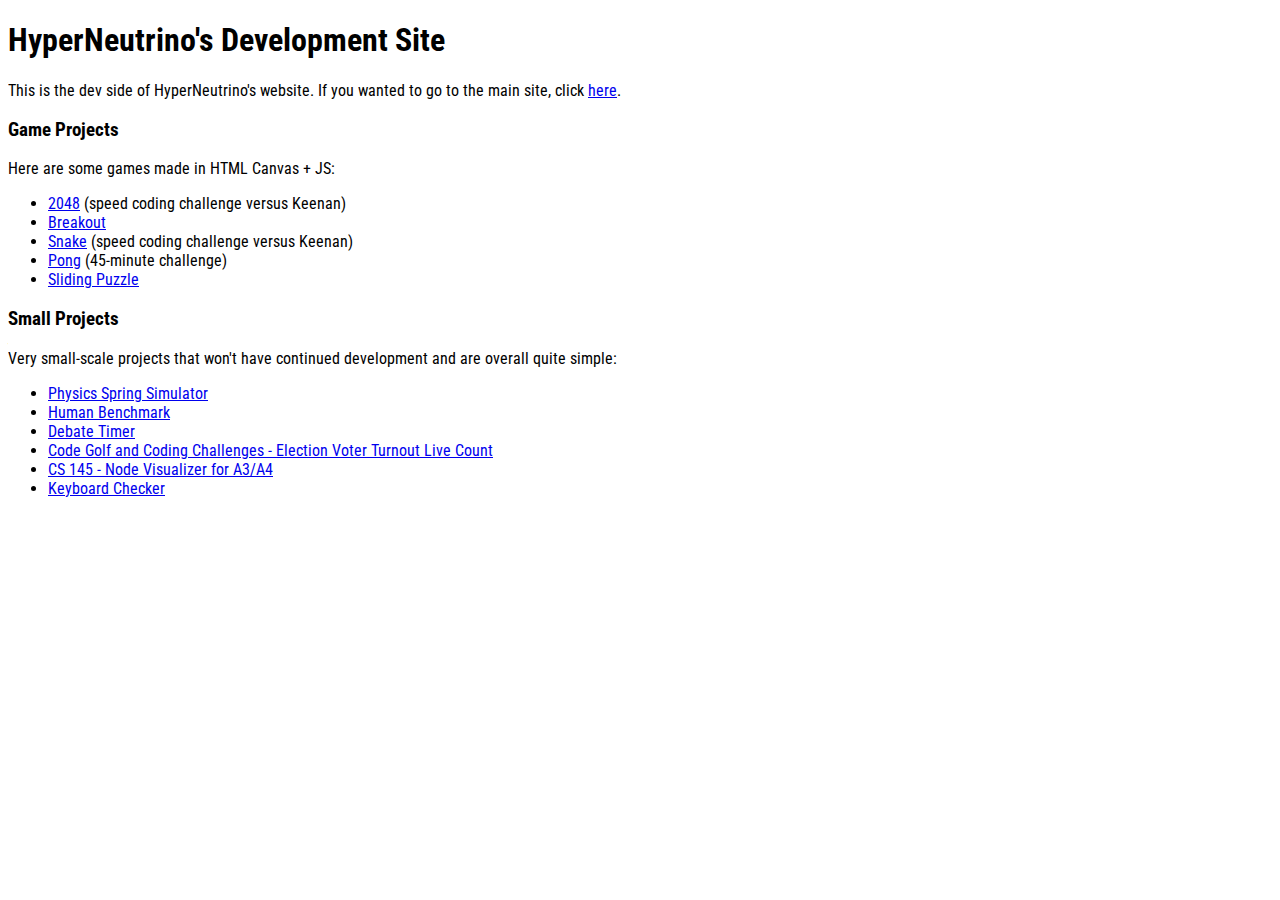
<file: templates/index.html>
<!DOCTYPE html>

<html>
  <head>
    <meta charset="utf-8">
    <meta name="description" content="Development sub-site of HyperNeutrino">
    <meta name="keywords" content="HyperNeutrino,Neutrino,Alexander,Alexander Liao">
    <meta name="author" content="Alexander Liao">
    <meta name="viewport" content="width=device-width, initial-scale=1.0">
    
    <link rel="stylesheet" type="text/css" href="https://fonts.googleapis.com/css2?family=Kelly+Slab&family=Roboto+Condensed:wght@300&family=Baloo+Tammudu+2:wght@500&display=swap" />
    <link rel="stylesheet" type="text/css" href="/static/style.css" />
  </head>
  
  <body>
    <h1>
      HyperNeutrino's Development Site
    </h1>
    
    This is the dev side of HyperNeutrino's website. If you wanted to go to the main site, click <a href="http://hyper-neutrino.xyz">here</a>.
    
    <h3>
      Game Projects
    </h3>
    
    Here are some games made in HTML Canvas + JS:
    
    <ul>
      <li><a href="/2048">2048</a> (speed coding challenge versus Keenan)</li>
      <li><a href="/breakout">Breakout</a></li>
      <li><a href="/snake">Snake</a> (speed coding challenge versus Keenan)</li>
      <li><a href="/pong">Pong</a> (45-minute challenge)</li>
      <li><a href="/sliding-puzzle">Sliding Puzzle</a></li>
    </ul>
    
    <h3>
      Small Projects
    </h3>
    
    Very small-scale projects that won't have continued development and are overall quite simple:
    
    <ul>
      <li><a href="/springs">Physics Spring Simulator</a></li>
      <li><a href="/benchmark">Human Benchmark</a></li>
      <li><a href="/debate-timer">Debate Timer</a></li>
      <li><a href="/cgcc-election">Code Golf and Coding Challenges - Election Voter Turnout Live Count</a></li>
      <li><a href="/cs145-utils">CS 145 - Node Visualizer for A3/A4</a></li>
      <li><a href="/keyboard">Keyboard Checker</a></li>
    </ul>
  </body>
</html>
</file>
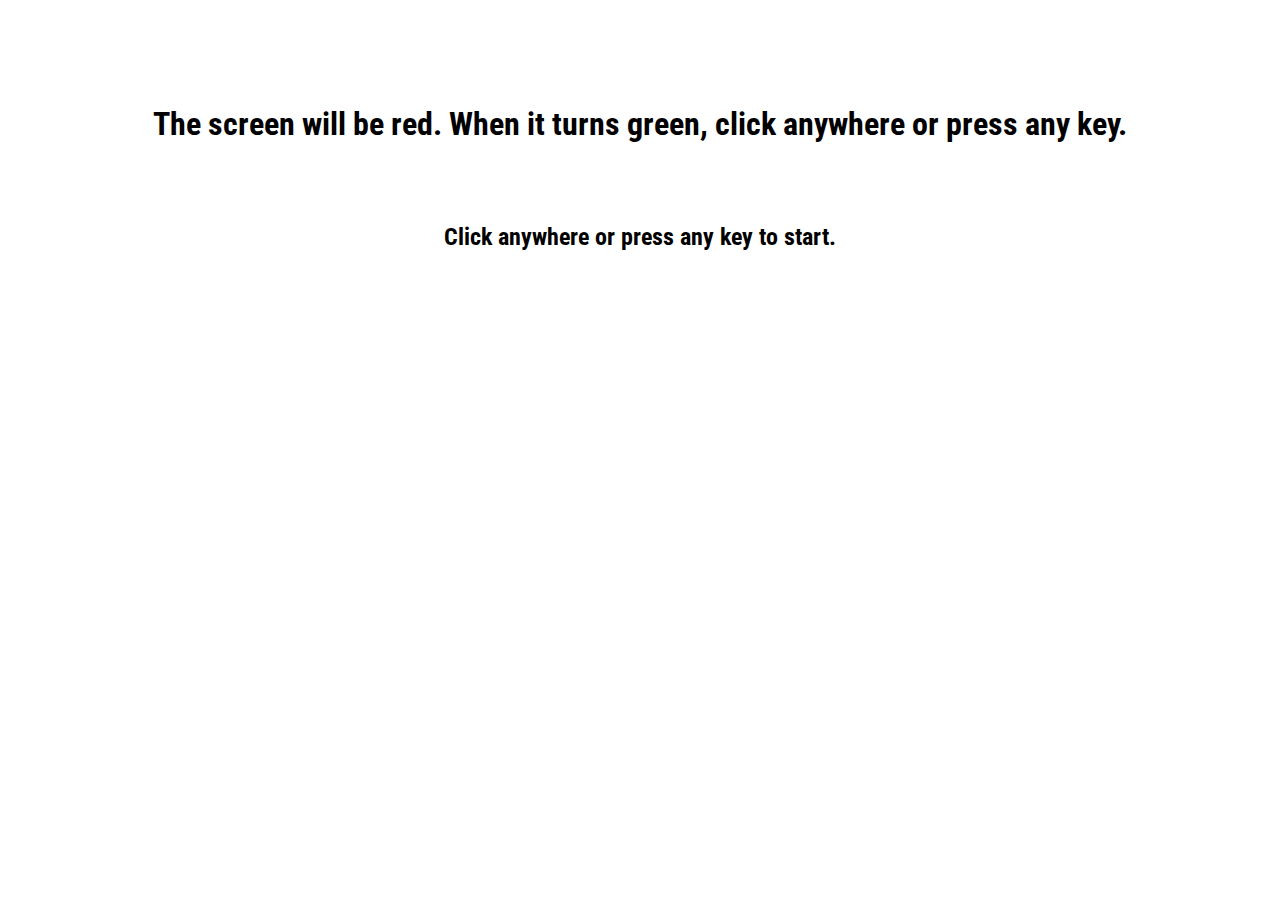
<file: templates/benchmark-reaction-time.html>
<!DOCTYPE html>
<html>
  <head>
    <meta charset="utf-8">
    <meta name="description" content="Benchmark - Reaction Time by HyperNeutrino">
    <meta name="keywords" content="HyperNeutrino,Neutrino,Alexander,Alexander Liao,Reaction Time,Reaction Test,Reaction Time Test">
    <meta name="author" content="Alexander Liao">
    <meta name="viewport" content="width=device-width, initial-scale=1.0">
    
    <link rel="stylesheet" type="text/css" href="https://fonts.googleapis.com/css2?family=Kelly+Slab&family=Roboto+Condensed:wght@300&family=Baloo+Tammudu+2:wght@500&display=swap" />
    <link rel="stylesheet" type="text/css" href="/static/style.css" />
    
    <script src="/static/benchmark/reaction-time.js"></script>
    
    <title>Benchmark - Reaction Time</title>
  </head>
  
  <body>
    <div>
      <br /><br /><br /><br />
      <center>
        <h1 id="m1">
          The screen will be red. When it turns green, click anywhere or press any key.
        </h1>
        <br /><br />
        <h2 id="m2">
          Click anywhere or press any key to start.
        </h2>
      </center>
    </div>
  </body>
</html>
</file>
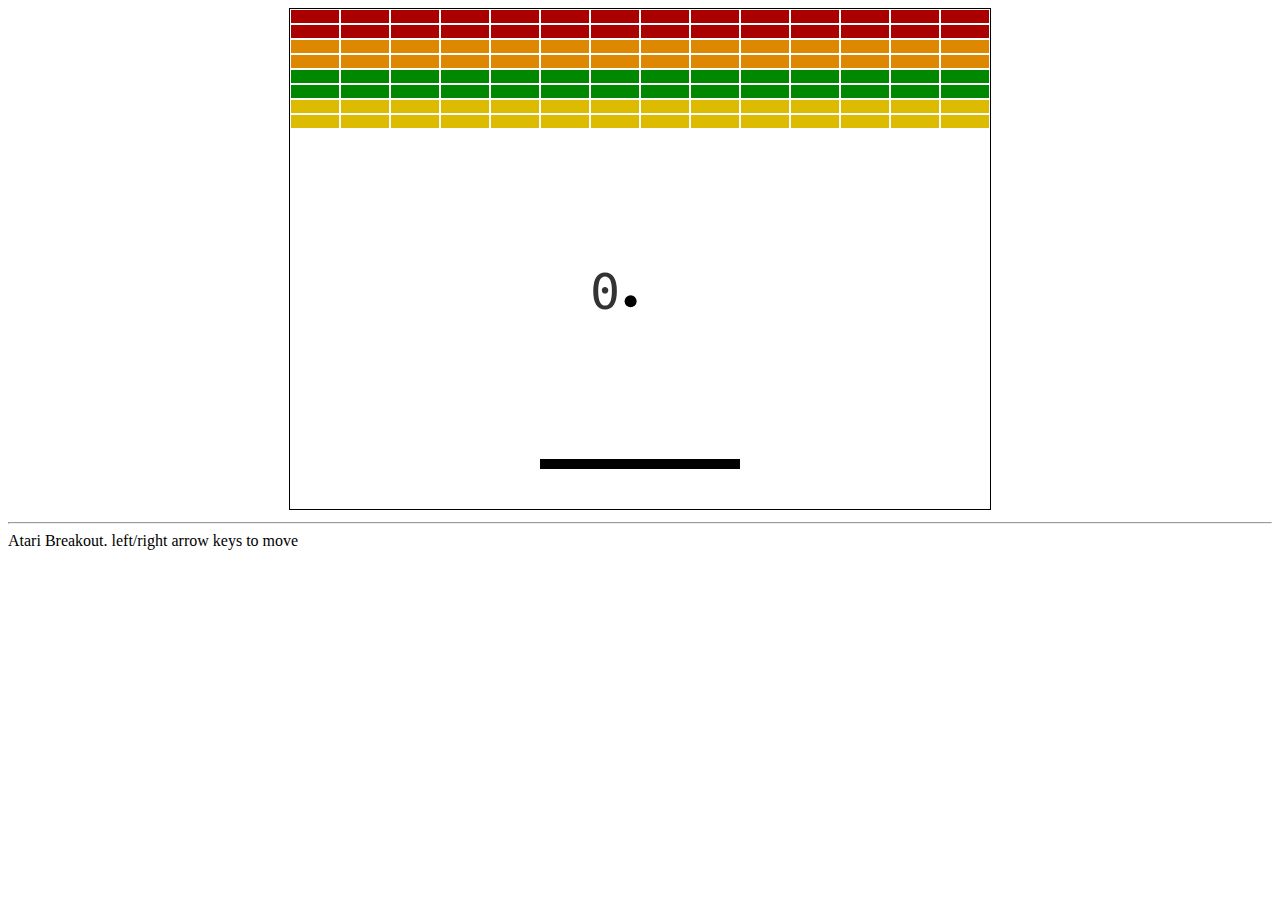
<file: templates/breakout.html>
<!DOCTYPE html>

<html>
  <head>
    <meta charset="utf-8">
    <meta name="description" content="Atari Breakout by HyperNeutrino">
    <meta name="keywords" content="HyperNeutrino,Neutrino,Alexander,Alexander Liao,atari,breakout">
    <meta name="author" content="Alexander Liao">
    <meta name="viewport" content="width=device-width, initial-scale=1.0">
    
    <title>Breakout</title>

    <script src="/static/breakout/script.js"></script>
    <link rel="stylesheet" type="text/css" href="/static/breakout/style.css">
  </head>

  <body>
    <center>
      <canvas id="canvas" width="700" height="500"></canvas>
    </center>
    <hr />
    Atari Breakout. left/right arrow keys to move
  </body>
</html>
</file>
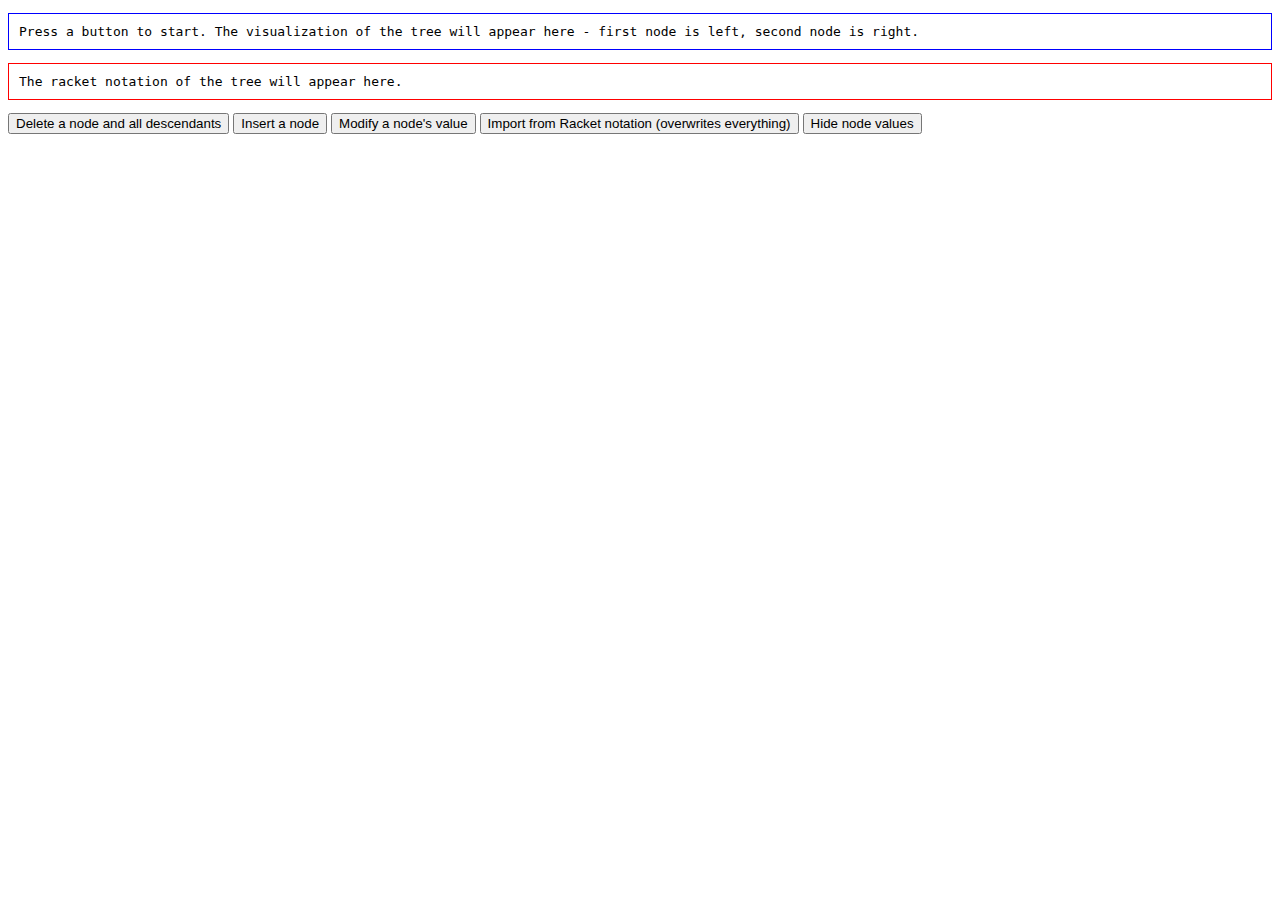
<file: templates/cs145-utils.html>
<!DOCTYPE html>

<html>
  <head>
    <title>Node Visualizer</title>
  </head>
  
  <body>
    <div>
      <p id="main" style="font-family:monospace;border:1px solid blue;padding:10px">
        Press a button to start. The visualization of the tree will appear here - first node is left, second node is right.
      </p>
      <p id="notation" style="font-family:monospace;border:1px solid red;padding:10px">
        The racket notation of the tree will appear here.
      </p>
      <button onclick="remove()">
        Delete a node and all descendants
      </button>
      <button onclick="insert()">
        Insert a node
      </button>
      <button onclick="modify()">
        Modify a node's value
      </button>
      <button onclick="racketimport()">
        Import from Racket notation (overwrites everything)
      </button>
      <button id="toggle" onclick="toggle()">
        Hide node values
      </button>
    </div>
  </body>
  
  <script src="/static/cs145-utils/script.js"></script>
</html>
</file>
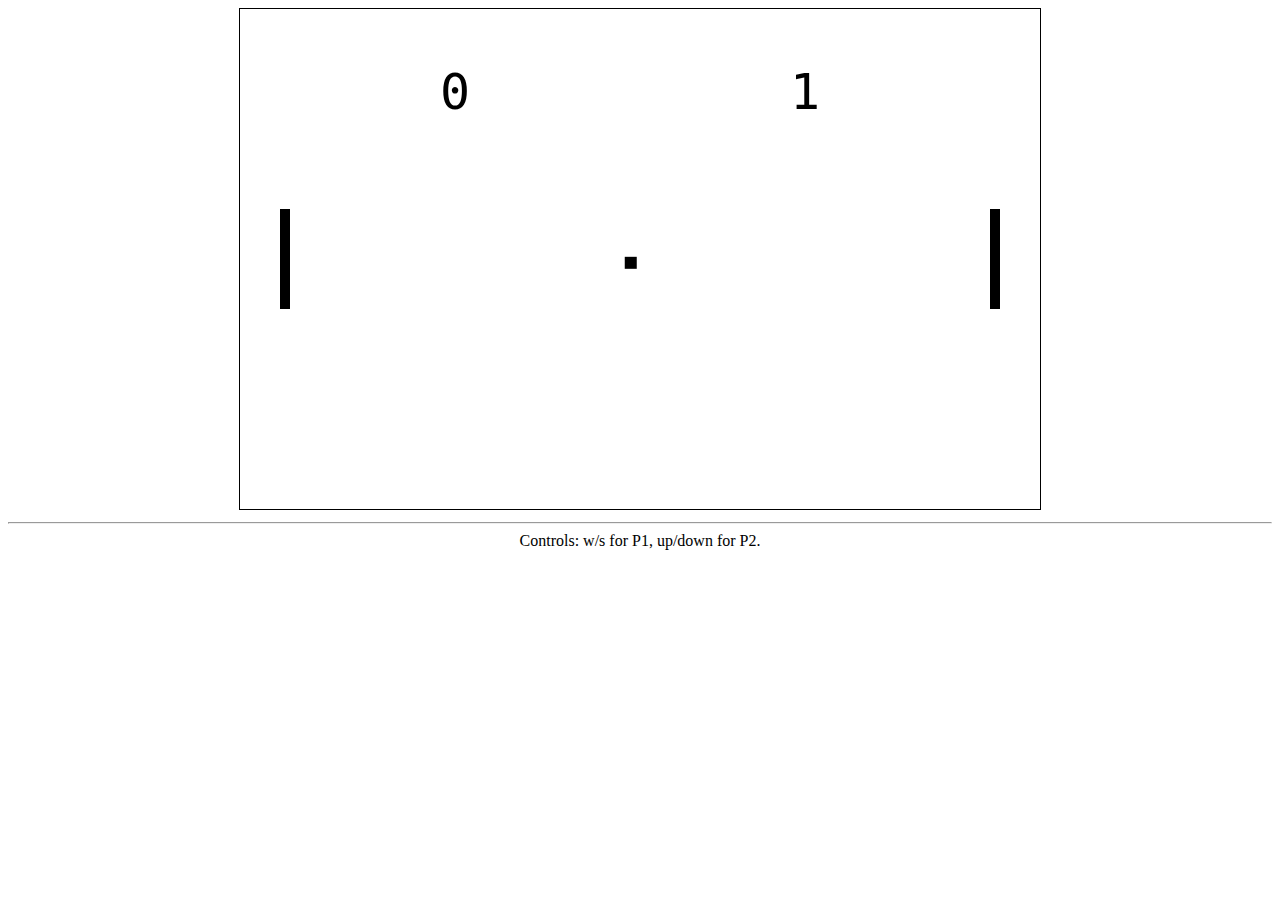
<file: templates/pong.html>
<!DOCTYPE html>

<html>
  <head>
    <meta charset="utf-8">
    <meta name="description" content="Pong by HyperNeutrino">
    <meta name="keywords" content="HyperNeutrino,Neutrino,Alexander,Alexander Liao,pong">
    <meta name="author" content="Alexander Liao">
    <meta name="viewport" content="width=device-width, initial-scale=1.0">
    
    <title>Pong in 45 minutes!</title>

    <script src="/static/pong/script.js"></script>
    <link rel="stylesheet" type="text/css" href="/static/pong/style.css" />
  </head>

  <body>
    <center>
      <canvas id="canvas" width="800" height="500"></canvas>
      <hr />
      Controls: w/s for P1, up/down for P2.
    </center>
  </body>
</html>
</file>
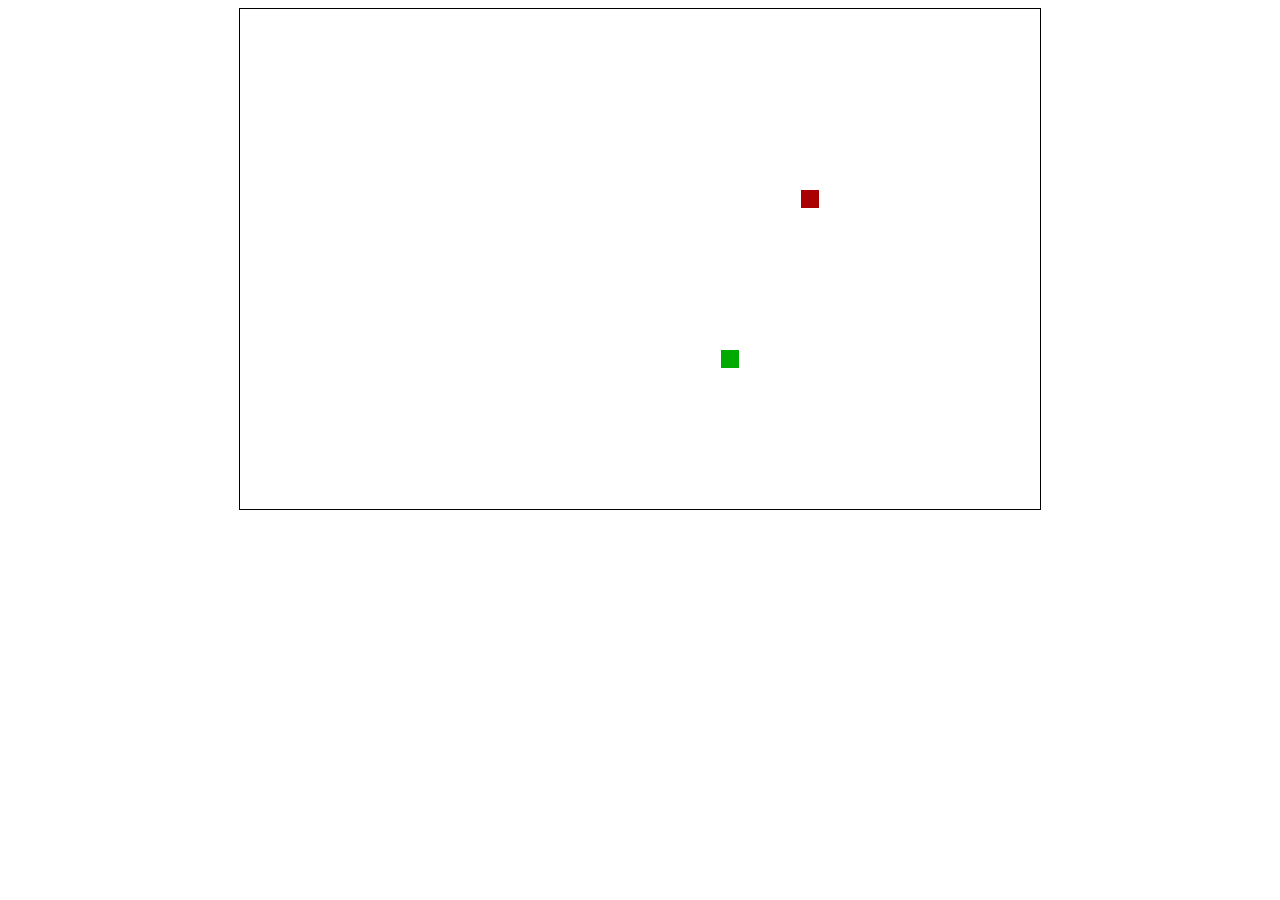
<file: templates/snake.html>
<!DOCTYPE html>

<html>
  <head>
    <meta charset="utf-8">
    <meta name="description" content="Snake by HyperNeutrino">
    <meta name="keywords" content="HyperNeutrino,Neutrino,Alexander,Alexander Liao,snake">
    <meta name="author" content="Alexander Liao">
    <meta name="viewport" content="width=device-width, initial-scale=1.0">
    
    <title>Snake Game</title>
    
    <script src="/static/snake/script.js"></script>
    <link rel="stylesheet" type="text/css" href="/static/snake/style.css" />
  </head>

  <body>
    <center>
      <canvas id="canvas" width="800" height="500"></canvas>
    </center>
  </body>
</html>
</file>
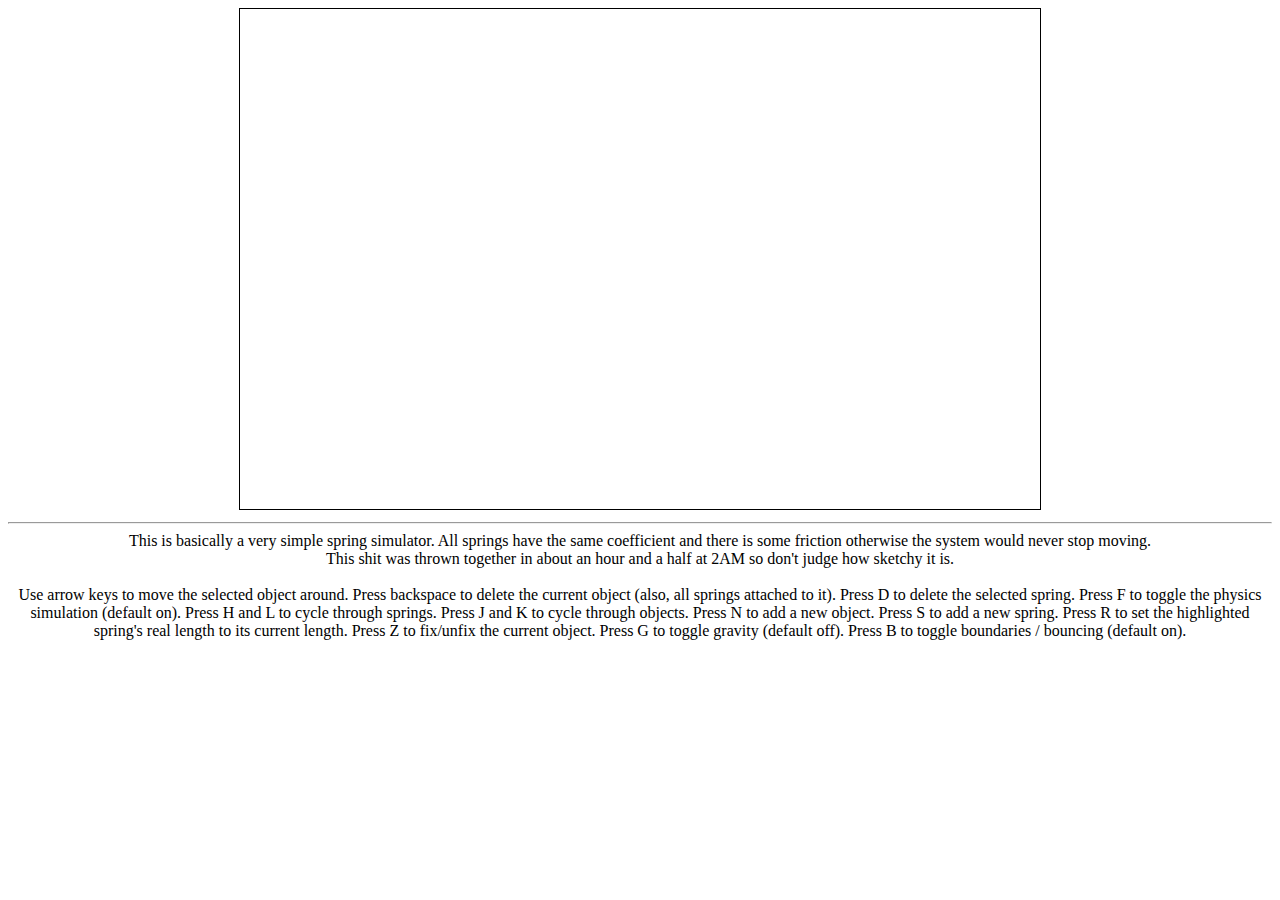
<file: templates/springs.html>
<!DOCTYPE html>

<html>
  <head>
    <meta charset="utf-8">
    <meta name="description" content="Physics Spring Simulator by HyperNeutrino">
    <meta name="keywords" content="HyperNeutrino,Neutrino,Alexander,Alexander Liao,spring,simulator,physics">
    <meta name="author" content="Alexander Liao">
    <meta name="viewport" content="width=device-width, initial-scale=1.0">
    
    <title>Physics Spring System</title>

    <script src="/static/springs/script.js"></script>
    <link rel="stylesheet" type="text/css" href="/static/springs/style.css" />
  </head>

  <body>
    <center>
      <canvas id="canvas" width="800" height="500"></canvas>
      <hr />
      This is basically a very simple spring simulator. All springs have the same coefficient and there is some friction otherwise the system would never stop moving.<br />
      This shit was thrown together in about an hour and a half at 2AM so don't judge how sketchy it is.<br /><br />
      Use arrow keys to move the selected object around. Press backspace to delete the current object (also, all springs attached to it). Press D to delete the selected spring. Press F to toggle the physics simulation (default on). Press H and L to cycle through springs. Press J and K to cycle through objects. Press N to add a new object. Press S to add a new spring. Press R to set the highlighted spring's real length to its current length. Press Z to fix/unfix the current object. Press G to toggle gravity (default off). Press B to toggle boundaries / bouncing (default on).
    </center>
  </body>
</html>
</file>
<file: static/style.css>
body {
  font-family: 'Roboto Condensed', sans-serif;
}
</file>
<file: static/breakout/style.css>
canvas {
  border: 1px solid black;
}
</file>
<file: static/pong/style.css>
canvas {
  border: 1px solid black;
}
</file>
<file: static/snake/style.css>
canvas {
  border: 1px solid black;
}
</file>
<file: static/springs/style.css>
canvas {
  border: 1px solid black;
}
</file>
